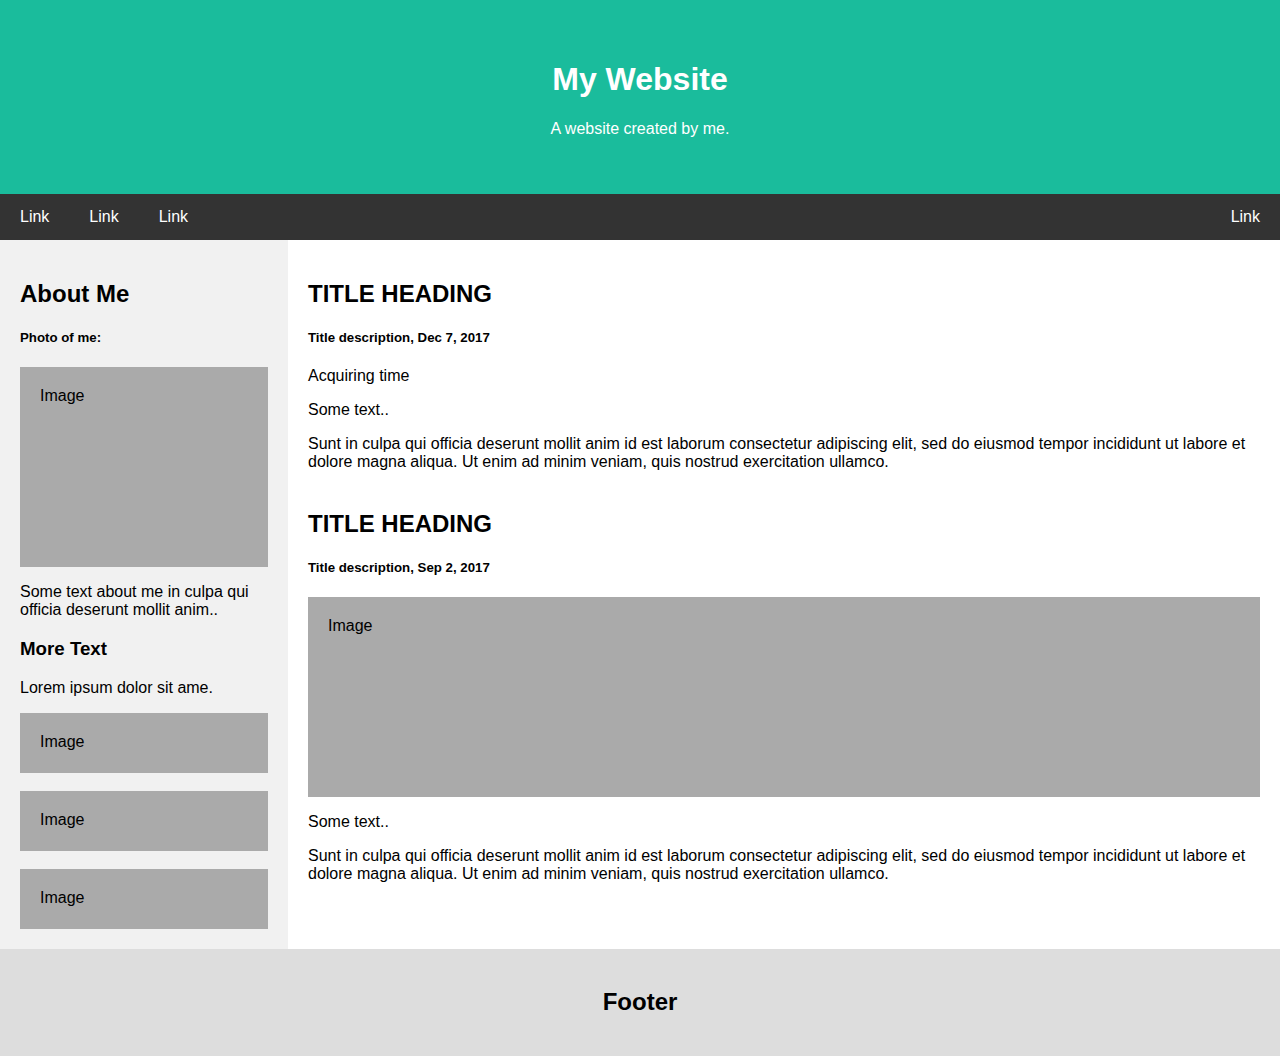
<file: Index.html>
<!DOCTYPE html>
<html lang="en">
<head>
<title>Page Title</title>
<meta charset="UTF-8">
<meta name="viewport" content="width=device-width, initial-scale=1">
<link rel="stylesheet" href="Styles.css">
<script src="Scripting.js"></script>
</head>
<body>

<div class="header">
  <h1>My Website</h1>
  <p>A website created by me.</p>
</div>

<div class="navbar">
  <a href="#">Link</a>
  <a href="#">Link</a>
  <a href="#">Link</a>
  <a href="#" class="right">Link</a>
</div>

<div class="row">
  <div class="side">
    <h2>About Me</h2>
    <h5>Photo of me:</h5>
    <div class="fakeimg" style="height:200px;">Image</div>
    <p>Some text about me in culpa qui officia deserunt mollit anim..</p>
    <h3>More Text</h3>
    <p>Lorem ipsum dolor sit ame.</p>
    <div class="fakeimg" style="height:60px;">Image</div><br>
    <div class="fakeimg" style="height:60px;">Image</div><br>
    <div class="fakeimg" style="height:60px;">Image</div>
  </div>
  
  <div class="main">
    <h2>TITLE HEADING</h2>
    <h5>Title description, Dec 7, 2017</h5>
	<p id="CurrentTime"> Acquiring time </p>
    <p>Some text..</p>
    <p>Sunt in culpa qui officia deserunt mollit anim id est laborum consectetur adipiscing elit, sed do eiusmod tempor incididunt ut labore et dolore magna aliqua. Ut enim ad minim veniam, quis nostrud exercitation ullamco.</p>
    <br>
    <h2>TITLE HEADING</h2>
    <h5>Title description, Sep 2, 2017</h5>
    <div class="fakeimg" style="height:200px;">Image</div>
    <p>Some text..</p>
    <p>Sunt in culpa qui officia deserunt mollit anim id est laborum consectetur adipiscing elit, sed do eiusmod tempor incididunt ut labore et dolore magna aliqua. Ut enim ad minim veniam, quis nostrud exercitation ullamco.</p>
  </div>
</div>

<div class="footer">
  <h2>Footer</h2>
</div>

</body>
</html>
</file>
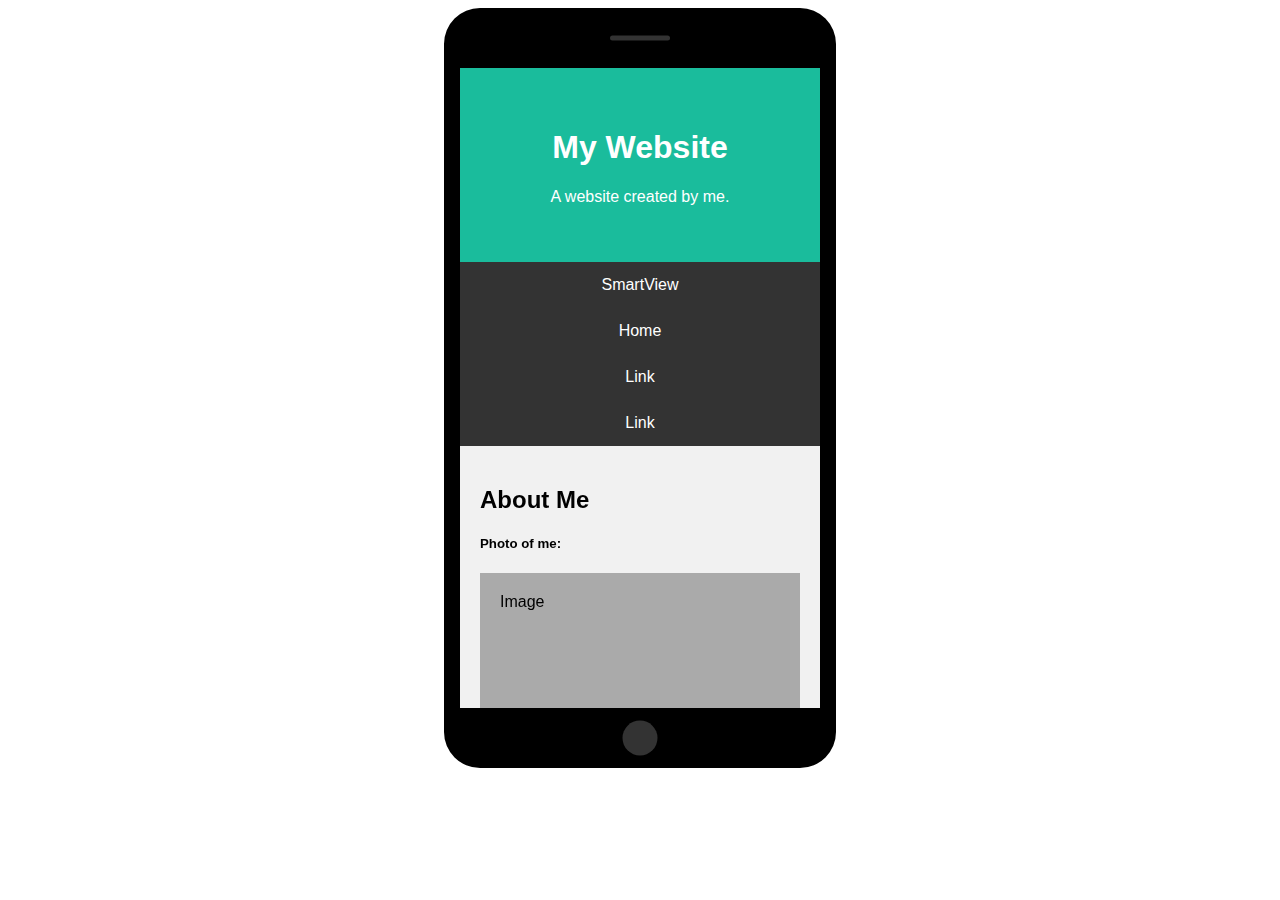
<file: SmartView.html>
<!DOCTYPE html>
<html>
<head>
<meta name="viewport" content="width=device-width, initial-scale=1">
<style>
/* The device with borders */
.smartphone {
  position: relative;
  width: 360px;
  height: 640px;
  margin: auto;
  border: 16px black solid;
  border-top-width: 60px;
  border-bottom-width: 60px;
  border-radius: 36px;
}

/* The horizontal line on the top of the device */
.smartphone:before {
  content: '';
  display: block;
  width: 60px;
  height: 5px;
  position: absolute;
  top: -30px;
  left: 50%;
  transform: translate(-50%, -50%);
  background: #333;
  border-radius: 10px;
}

/* The circle on the bottom of the device */
.smartphone:after {
  content: '';
  display: block;
  width: 35px;
  height: 35px;
  position: absolute;
  left: 50%;
  bottom: -65px;
  transform: translate(-50%, -50%);
  background: #333;
  border-radius: 50%;
}

/* The screen (or content) of the device */
.smartphone .content {
  width: 360px;
  height: 640px;
  background: white;
}
</style>
</head>
<body>

<div class="smartphone">
  <div class="content">
    <iframe src="https://johanneskirknes.github.io/365PA/" style="width:100%;border:none;height:100%" />
  </div>
</div>

</body>
</html>
</file>
<file: Styles.css>
* {
  box-sizing: border-box;
}

body {
  font-family: Arial, Helvetica, sans-serif;
  margin: 0;
}

/* Style the header */
.header {
  padding: 40px;
  text-align: center;
  background: #1abc9c;
  color: white;
}

/* trying to fix the clock by adding padding */
span {
 /* margin-top: 50px;
  margin-bottom: 200px;
  margin-right: 0px;
  margin-left: 0px; */
}


.main P {

  /* margin-top: 50px; */
  margin-bottom: 1px;
  /* margin-right: 150px; */
  /* margin-left: 80px; */
}
}


/* Increase the font size of the h1 element */
.header h1 {
  font-size: 40px;
}

/* Style the top navigation bar */
.navbar {
  overflow: hidden;
  background-color: #333;
}

/* Style the navigation bar links */
.navbar a {
  float: left;
  display: block;
  color: white;
  text-align: center;
  padding: 14px 20px;
  text-decoration: none;
}

/* Right-aligned link */
.navbar a.right {
  float: right;
}

/* Change color on hover */
.navbar a:hover {
  background-color: #ddd;
  color: black;
}

/* Column container */
.row {  
  display: flex;
  flex-wrap: wrap;
}

/* Create two unequal columns that sits next to each other */
/* Sidebar/left column */
.side {
  flex: 15%;
  background-color: #f1f1f1;
  padding: 20px;
}

/* Main column */
.main {   
  flex: 70%;
  background-color: white;
  padding: 20px;
}

/* Fake image, just for this example */
.fakeimg {
  background-color: #aaa;
  width: 100%;
  padding: 20px;
}

/* Footer */
.footer {
  padding: 20px;
  text-align: center;
  background: #ddd;
}

/* Responsive layout - when the screen is less than 700px wide, make the two columns stack on top of each other instead of next to each other */
@media screen and (max-width: 700px) {
  .row {   
    flex-direction: column;
  }
}

/* Responsive layout - when the screen is less than 400px wide, make the navigation links stack on top of each other instead of next to each other */
@media screen and (max-width: 400px) {
  .navbar a {
    float: none;
    width:100%;
  }
}
</file>
